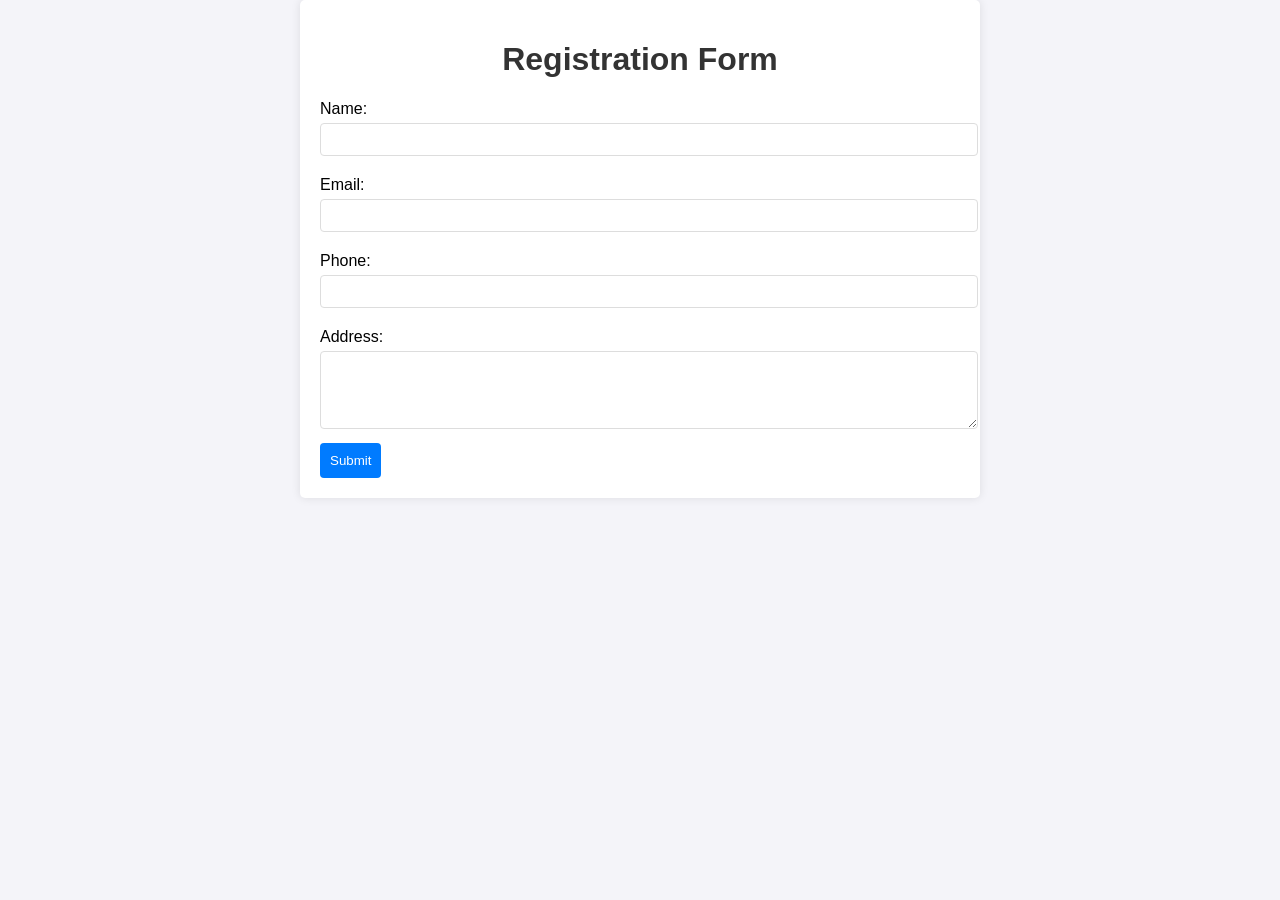
<file: index.html>
<!DOCTYPE html>
<html lang="en">
<head>
    <meta charset="UTF-8">
    <meta name="viewport" content="width=device-width, initial-scale=1.0">
    <title>Registration Form</title>
    <link rel="stylesheet" href="styles.css">
</head>
<body>
    <div class="container">
        <h1>Registration Form</h1>
        <form id="registrationForm">
            <label for="name">Name:</label>
            <input type="text" id="name" name="name" required>
            
            <label for="email">Email:</label>
            <input type="email" id="email" name="email" required>
            
            <label for="phone">Phone:</label>
            <input type="tel" id="phone" name="phone" required>
            
            <label for="address">Address:</label>
            <textarea id="address" name="address" rows="4" required></textarea>
            
            <button type="button" id="submitBtn">Submit</button>
        </form>
    </div>
    <script src="script.js"></script>
</body>
</html>
</file>
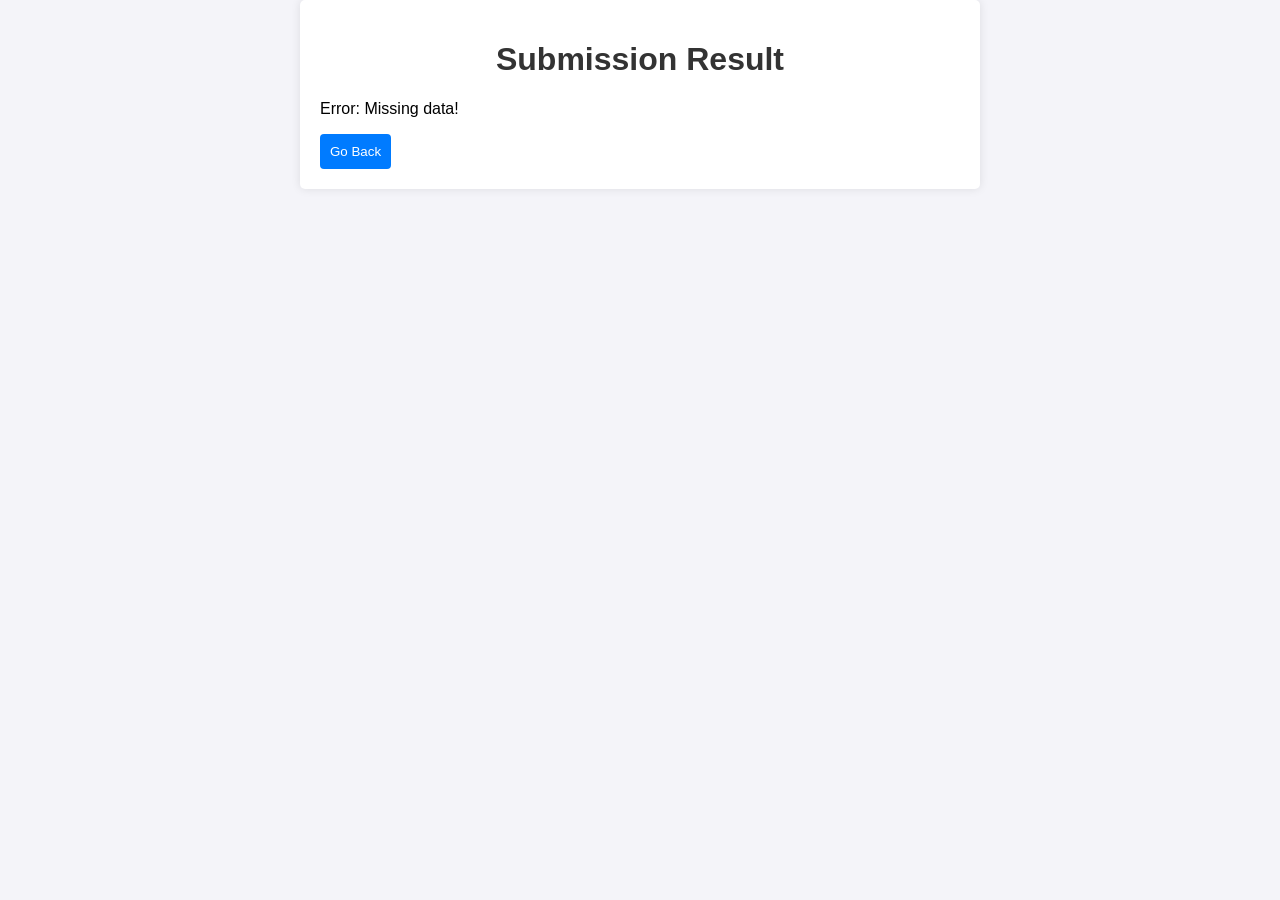
<file: results.html>
<!DOCTYPE html>
<html lang="en">
<head>
    <meta charset="UTF-8">
    <meta name="viewport" content="width=device-width, initial-scale=1.0">
    <title>Form Submission Result</title>
    <link rel="stylesheet" href="styles.css">
</head>
<body>
    <div class="container">
        <h1>Submission Result</h1>
        <div id="result"></div>
        <button onclick="goBack()">Go Back</button>
    </div>
    <script>
        // Extract URL parameters and display the result
        const params = new URLSearchParams(window.location.search);
        const name = params.get('name');
        const email = params.get('email');
        const phone = params.get('phone');
        const address = params.get('address');

        if (name && email && phone && address) {
            document.getElementById('result').innerHTML = `
                <p><strong>Name:</strong> ${name}</p>
                <p><strong>Email:</strong> ${email}</p>
                <p><strong>Phone:</strong> ${phone}</p>
                <p><strong>Address:</strong> ${address}</p>
            `;
        } else {
            document.getElementById('result').innerHTML = '<p>Error: Missing data!</p>';
        }

        // Go back to the form page
        function goBack() {
            window.history.back();
        }
    </script>
</body>
</html>
</file>
<file: styles.css>
body {
    font-family: Arial, sans-serif;
    margin: 0;
    padding: 0;
    background-color: #f4f4f9;
}

.container {
    width: 50%;
    margin: auto;
    background: #fff;
    padding: 20px;
    border-radius: 5px;
    box-shadow: 0 0 10px rgba(0, 0, 0, 0.1);
}

h1 {
    text-align: center;
    color: #333;
}

label {
    display: block;
    margin: 10px 0 5px;
}

input, textarea {
    width: 100%;
    padding: 8px;
    margin-bottom: 10px;
    border: 1px solid #ddd;
    border-radius: 4px;
}

button {
    background: #007bff;
    color: white;
    padding: 10px;
    border: none;
    border-radius: 4px;
    cursor: pointer;
}

button:hover {
    background: #0056b3;
}
</file>
